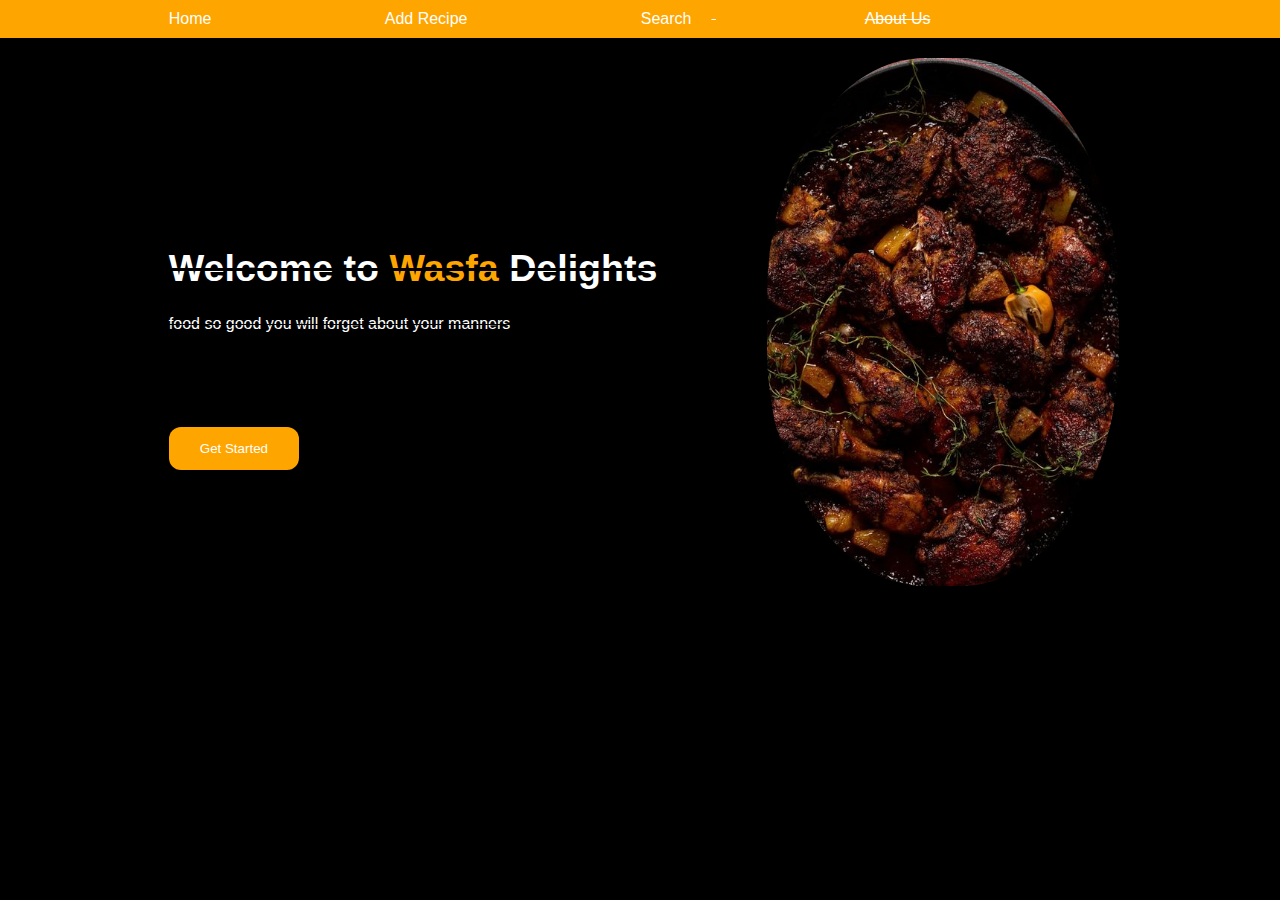
<file: index.html>
<!DOCTYPE html>
<html lang="en">
<head>
  <meta charset="UTF-8">
  <meta name="viewport" content="width=device-width, initial-scale=1.0">
  <title>Recipe Website</title>
  <link rel="stylesheet" href="style.css">
 
</head>
<body>
  <header>
    <nav>
      <ul>
        <li><a href="#">Home</a></li>
        <li><a href="#">Add Recipe</a></li>
        <li><a href="#">Search<s/a></li>
        <li><a href="#">About Us</a></li>
      </ul>
    </nav>
  </header>

  <main>
    <div class="land">
    <section id="home">
      <h1 class="bigtext">Welcome to  <span class="wasfa">Wasfa</span> Delights</h1>
      <p class="text">food so good you will forget about your manners</p>
      <button class="getstarted"> <a>Get Started</a></button>
    </section>
    <div class="landingpage">
        <img src="images/home_page_img.jpg"/>
    </div>
    </div>
   </body>
</html>
</file>
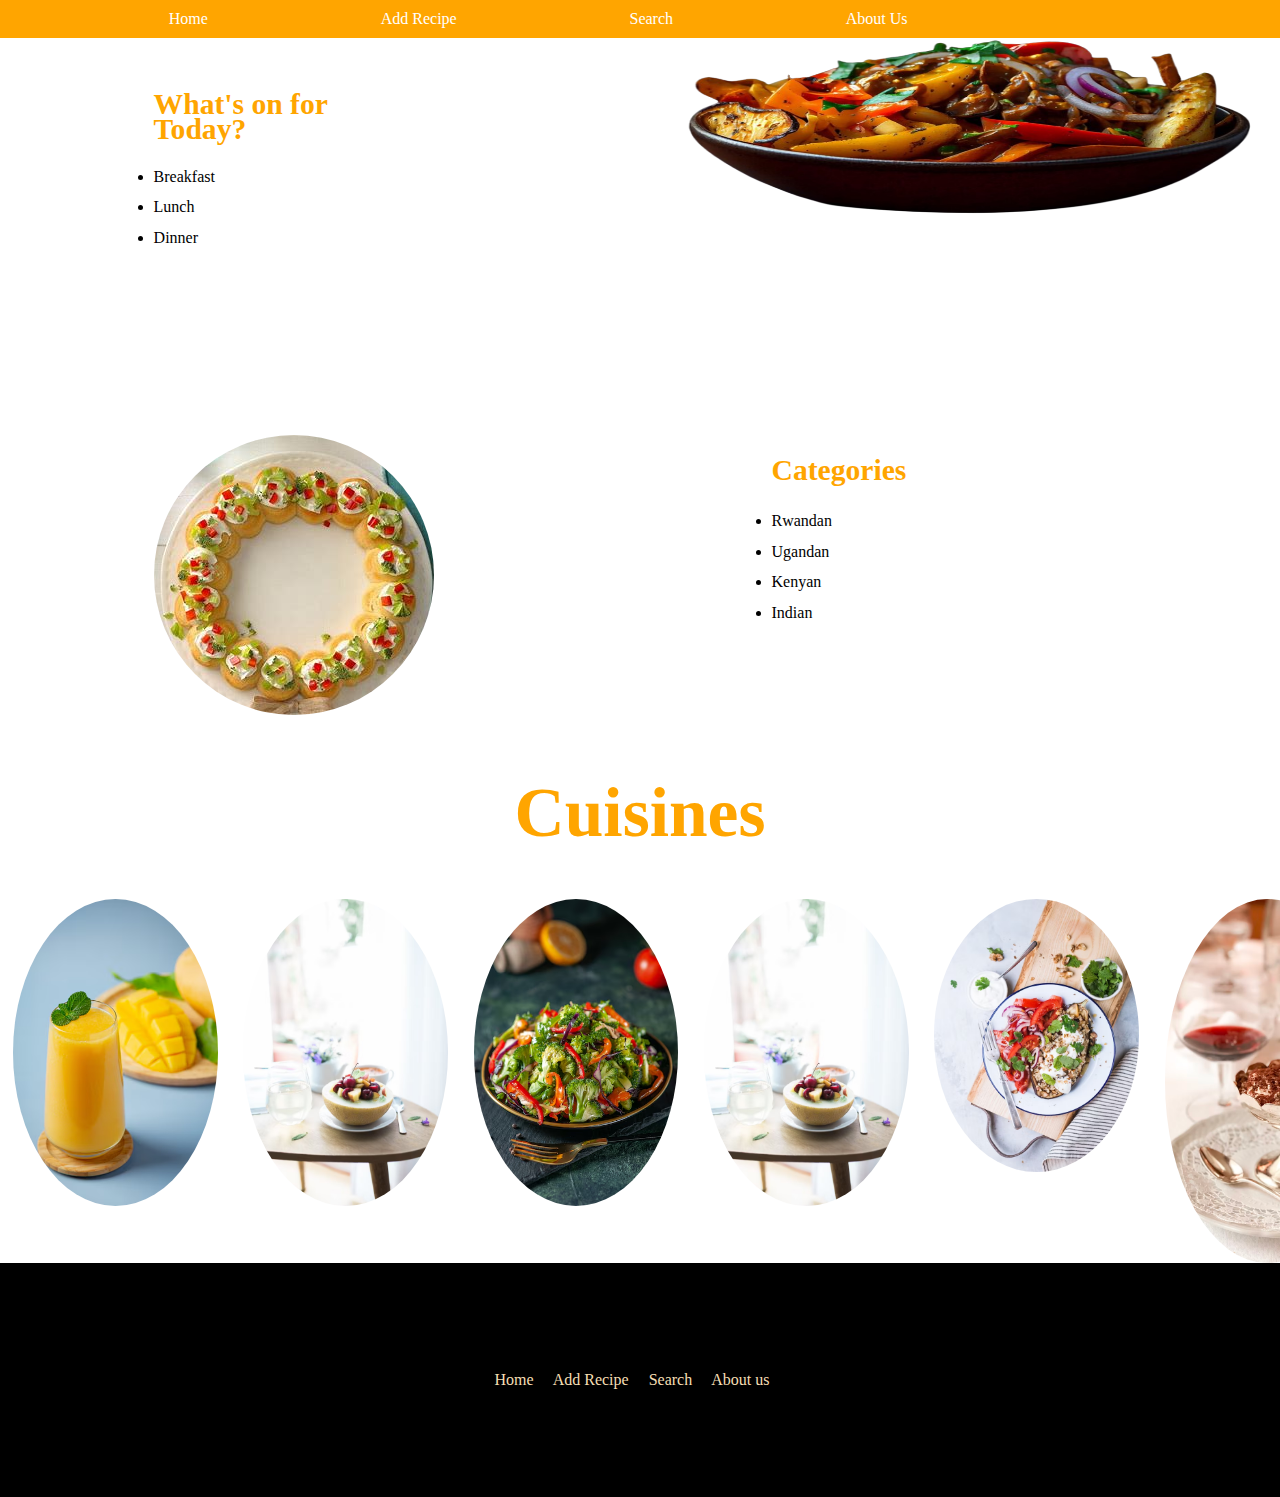
<file: home.html>
<!DOCTYPE html>
<html lang="en">
<head>
    <meta charset="UTF-8">
    <meta name="viewport" content="width=device-width, initial-scale=1.0">
    <link rel="stylesheet" href="homepage.css"/>
    <title>Document</title>
</head>
<body>
    <header>
        <nav>
          <ul>
            <li><a href="#">Home</a></li>
            <li><a href="/wasfas/recipes.html">Add Recipe</a></li>
            <li><a href="#">Search</a></li>
            <li><a href="#">About Us</a></li>
          </ul>
        </nav>
      </header>

<div class="firstheaderr">
<div class="afterfirstheader">
    <h1 class="firstheader">What's on for Today?</h1>

<li>Breakfast</li>
<li>Lunch</li>
<li>Dinner</li>
</div>
<div class="animatedchef">
    <img src="images/main_dish-removebg-preview (1).png"/>
</div>
</div><br><br><br>

<div class="categories">
    <div class="cate">
        <img src="images/appetizer.jpg" />
    </div>
    <div>
        <h1 class="cat"> Categories</h1>
        <li>Rwandan</li>
        <li>Ugandan</li>
        <li>Kenyan</li>
        <li>Indian</li>
    </div>
</div>

<h1 class="cuisines">Cuisines</h1>
<div class="marquee">
    <div class="marquee-content"> 
      <div class="marquee-item">
        <img src="images/drinks.avif" alt="">
      </div>
      
      <div class="marquee-item">
        <img src="images/new2.avif" alt="">
      </div>
      
      <div class="marquee-item">
        <img src="images/salad1.avif" alt="">
      </div>
      
      <div class="marquee-item">
        <img src="images/new2.avif" alt="">
      </div>
      
      <div class="marquee-item">
        <img src="images/new3.avif" alt="">
      </div>
      
      <div class="marquee-item">
        <img src="images/new_dessert.avif" alt="">
      </div>
      
      <div class="marquee-item">
        <img src="images/new2.avif" alt="">
      </div>
      
      <div class="marquee-item">
        <img src="images/drinks.avif " alt="">
      </div>
      
      
      
      
      
      
      
      <div class="marquee-item">
        <img src="images/salad1.avif" alt="">
      </div>
      
      <div class="marquee-item">
        <img src="images/new2.avif" alt="">
      </div>
      
      <div class="marquee-item">
        <img src="images/new3.avif" alt="">
      </div>
      
      <div class="marquee-item">
        <img src="images/new6.avif" alt="">
      </div>
      
      <div class="marquee-item">
        <img src="images/salad1.avif" alt="">
      </div>
      
      <div class="marquee-item">
        <img src="images/new_dessert.avif" alt="">
      </div>
      
      <div class="marquee-item">
        <img src="images/new3.avif" alt="">
      </div>
      
      <div class="marquee-item">
        <img src="images/new2.avif" alt="">
      </div>
    </div>
  </div>

  <div>
  <div class="footer">
    <!-- <div class="icons">
    <img src="images/insta.webp"/>
    <img src="images/facebook.webp"/>
    <img src="images/whatsapp.webp"/>
    </div> -->
    <div>
    <a>Home</a>&nbsp;&nbsp;&nbsp;&nbsp;
    <a>Add Recipe</a>&nbsp;&nbsp;&nbsp;&nbsp;
    <a>Search</a>&nbsp;&nbsp;&nbsp;&nbsp;
    <a>About us</a>&nbsp;&nbsp;&nbsp;&nbsp;
    </div>
  </div>
</div>
</body>
</html>
</file>
<file: style.css>
/* Add your CSS styles here */
body {
    font-family: Arial, sans-serif;
    margin: 0;
    padding: 0;
    background-color: black;
  }
  
  header {
    background-color: orange;
    color: #fff;
    padding: 10px 20px;
  }
  .getstarted{
    background-color: orange;
    padding: 14px 31px;
    border-radius: 12px;
    margin-top: 16%;
  }
  .land{
    margin-left: 12%;
  }
  nav ul {
    list-style-type: none;
    margin: 0;
    padding: 0;
  }
  .landingpage img{
    border-radius: 45%;
    height: 74%;
  }
  
  nav ul li {
    display: inline;
    margin-right: 20px;
    margin-left: 12%;
  }
  nav a{
    color: white;
    text-decoration: none;
  }
  
  main {
    padding: 20px;
  }
  
  section {
    margin-bottom: 20px;
  }
  .home{
    color: white;
  }
  .bigtext{
    color: white;
    font-size: 235%;
  }
  .wasfa{
    color: orange;
  }
  .text{
    color: white;
  }
  button {
    background-color: #333;
    color: #fff;
    padding: 5px 10px;
    border: none;
    cursor: pointer;
  }
  
  button:hover {
    background-color: #555;
  }
  #home{
    margin-top: 15%;
  }
  .land{
    display: flex;
    gap: 10%;
  }
</file>
<file: homepage.css>
header {
    background-color: orange;
    color: #fff;
    padding: 10px 20px;
  }
  
  .land{
    margin-left: 12%;
  }
  
  nav ul {
    list-style-type: none;
    margin: 0;
    padding: 0;
  }
  .landingpage img{
    border-radius: 45%;
    height: 74%;
  }
  
  
  nav ul li {
    display: inline;
    margin-right: 20px;
    margin-left: 12%;
  }
  nav a{
    color: white;
    text-decoration: none;
  }
  .firstheader{
    font-size: 245%;
    line-height: 85%;
    font-size: 185%;
    color: orange;
  }
  .firstheaderr{
    margin-left: 12%;
    display: flex;
    gap: 24%;
    /* margin-top: %; */
  }
  .cate img{
   border-radius: 265%;
   
  }
  .afterfirstheader{
    line-height: 192%;
    margin-top: 3%;
  }
  .animatedchef img{
    width: 98%;
    height: 54%;
  }
  .cuisines{
    color: orange;
    text-align: center;
    font-size: 434%;
  }
  * {
    box-sizing: border-box;
  }
  
  body {
    margin: 0;
  }
  
  .marquee {
  /*   overflow: hidden; */
  }
  
  .marquee-content {
    display: flex;
    animation: scrolling 10s linear infinite;
  }
  .marquee-item img{
    width: 45%;
    border-radius: 135%;
  }
  
  .marquee-item {
    flex: 0 0 16vw;
    margin: 0 1vw;
  /*   flex: 0 0 20vw; */
  /*   margin: 0 2vw; */
  }
  
  .marquee-item img {
    display: block;
    width: 100%;
  /*   padding: 0 20px; */
  }
  
  @keyframes scrolling {
    0% { transform: translateX(0); }
    100% { transform: translatex(-144vw); }
  }
  .categories{
    display: flex;
    gap: 30%;
    margin-left: 12%;
    line-height: 192%;
  }
  .cat{
    color: orange;
    font-size: 185%;
  }
 .footer{
  background-color: black;
  color: wheat;
  padding: 108px 195px;
  text-align: center;
 }
 /* .icons{
  width: 13%;
  display: block;
 } */
</file>
